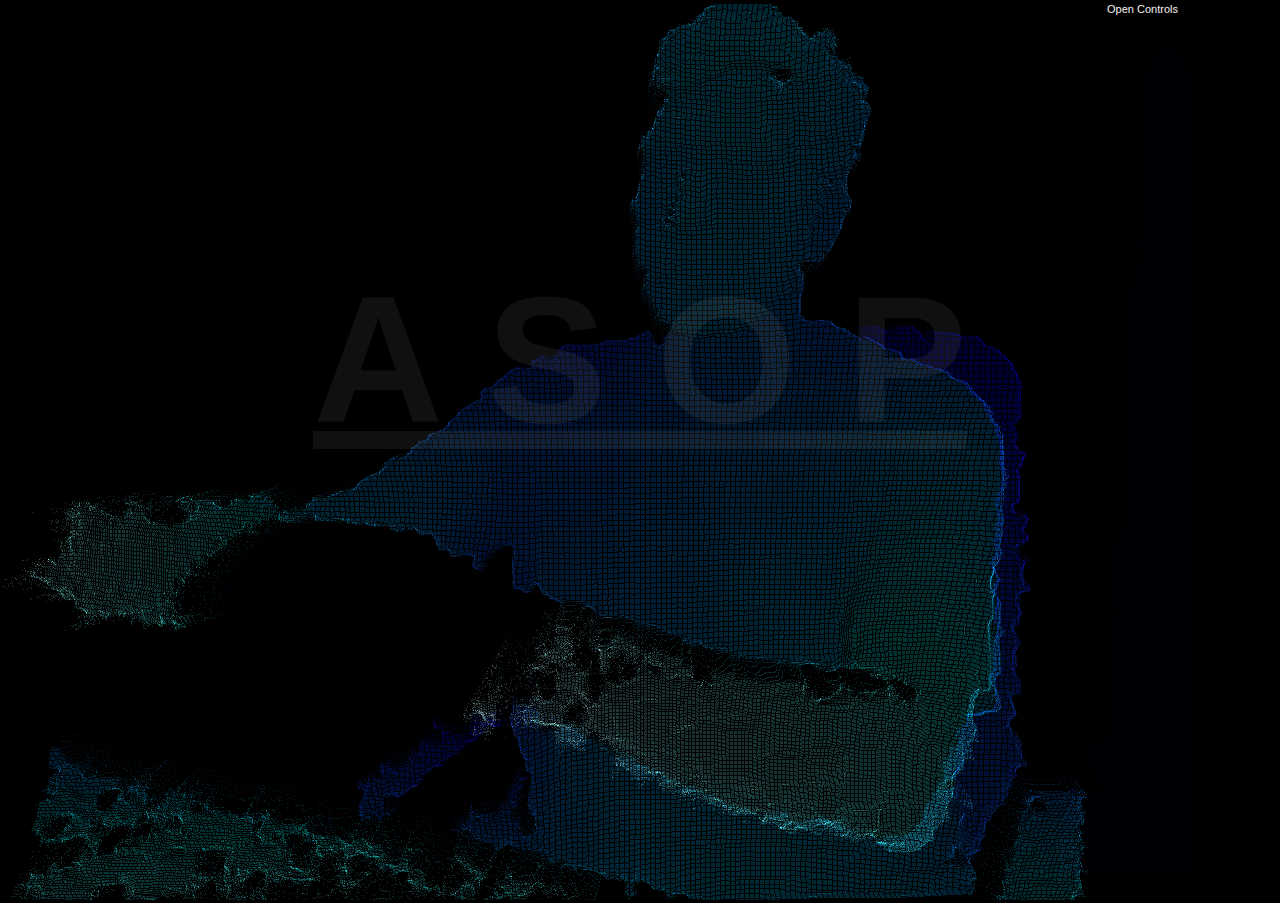
<file: index.html>
<!-- Welcome to ASOP -->
<!DOCTYPE html>
<html lang="en">
	<head>
		<title>ASOP</title>
		<meta charset="utf-8">
		<meta name="viewport" content="width=device-width, user-scalable=no, minimum-scale=1.0, maximum-scale=1.0">
		<link rel="shortcut icon" href="icon.png" type="image/x-icon">
		<link rel="manifest" href="video.html">
		<style>
			body {
				font-family: Monospace;
				background-color: #000000;
				margin: 0px;
				overflow: hidden;
			}
			#info {
				color: #ffffff;
				font-family: Monospace;
				font-size: 13px;
				text-align: center;
				font-weight: bold;
				position: absolute;
				top: 5px; width: 100%;
			}
			a {
				color: #0040ff;
			}
			#asop {
				position: absolute;
				width: 100%;
				margin-top: 20%;
				opacity: 10%;
				/*color: #cdc;*/
				color: rgba(200, 200, 200, 0.8);
				font-size: 180px;
				/*font-family: system-ui;*/
				/*font-family: fantasy;*/
				font-family: Arial;
				font-weight: bold;
				text-align: center;
			}
		</style>
	</head>
	<body>
		<div><a id = "asop" href="https://www.linkedin.com/in/asop/"> A S O P </a></div>
		<script src="js/three.min.js"></script>
		<script src='js/dat.gui.min.js'></script>
		<script src="js/stats.min.js"></script>
		<script src="js/WebGL.js"></script>

		<script id="vs" type="x-shader/x-vertex">
			uniform sampler2D map;
			uniform float width;
			uniform float height;
			uniform float nearClipping, farClipping;
			uniform float pointSize;
			uniform float zOffset;
			varying vec2 vUv;
			const float XtoZ = 1.11146; // tan( 1.0144686 / 2.0 ) * 2.0;
			const float YtoZ = 0.83359; // tan( 0.7898090 / 2.0 ) * 2.0;
			void main() {
				vUv = vec2( position.x / width, position.y / height );
				vec4 color = texture2D( map, vUv );
				float depth = ( color.r + color.g + color.b ) / 3.0;
				// Projection code by @kcmic
				float z = ( 1.0 - depth ) * (farClipping - nearClipping) + nearClipping;
				vec4 pos = vec4(
					( position.x / width - 0.5 ) * z * XtoZ,
					( position.y / height - 0.5 ) * z * YtoZ,
					- z + zOffset,
					1.0);
				gl_PointSize = pointSize;
				gl_Position = projectionMatrix * modelViewMatrix * pos;
			}
		</script>

		<script id="fs" type="x-shader/x-fragment">
			uniform sampler2D map;
			varying vec2 vUv;
			void main() {
				vec4 color = texture2D( map, vUv );
				gl_FragColor = vec4( color.r, color.g, color.b, 0.2 );
			}
		</script>

		<script>
			var container;
			var scene, camera, renderer;
			var geometry, mesh, material;
			var mouse, center;
			var stats;
			var video, texture;
			if ( WEBGL.isWebGLAvailable() ) {
				init();
				animate();
			} else {
				document.body.appendChild( WEBGL.getWebGLErrorMessage() );
			}
			function init() {
				container = document.createElement( 'div' );
				document.body.appendChild( container );
				// var info = document.createElement( 'div' );
				// info.id = 'info';
				// info.innerHTML = '<a href="http://threejs.org" target="_blank" rel="noopener">three.js</a> - kinect';
				// document.body.appendChild( info );
				stats = new Stats();
				// container.appendChild( stats.dom );
				camera = new THREE.PerspectiveCamera( 50, window.innerWidth / window.innerHeight, 1, 10000 );
				camera.position.set( 0, 0, 500 );
				scene = new THREE.Scene();
				center = new THREE.Vector3();
				center.z = - 1000;
				video = document.createElement( 'video' );
				video.addEventListener( 'loadedmetadata', function () {
					texture = new THREE.VideoTexture( video );
					texture.minFilter = THREE.NearestFilter;
					// var width = 1280, height = 680;
					var width = 960, height = 720;
					// var width = 640, height = 480;
					var nearClipping = 500, farClipping = 4000;
					geometry = new THREE.BufferGeometry();
					var vertices = new Float32Array( width * height * 3 );
					for ( var i = 0, j = 0, l = vertices.length; i < l; i += 3, j ++ ) {
						vertices[ i ] = j % width;
						vertices[ i + 1 ] = Math.floor( j / width );
					}
					geometry.addAttribute( 'position', new THREE.BufferAttribute( vertices, 3 ) );
					material = new THREE.ShaderMaterial( {
						uniforms: {
							"map": { value: texture },
							"width": { value: width },
							"height": { value: height },
							"nearClipping": { value: nearClipping },
							"farClipping": { value: farClipping },
							"pointSize": { value: 1 },
							"zOffset": { value: 700 }
						},
						vertexShader: document.getElementById( 'vs' ).textContent,
						fragmentShader: document.getElementById( 'fs' ).textContent,
						blending: THREE.AdditiveBlending,
						depthTest: false, depthWrite: false,
						transparent: true
					} );
					mesh = new THREE.Points( geometry, material );
					scene.add( mesh );
					var gui = new dat.GUI();
					gui.add( material.uniforms.nearClipping, 'value', 1, 10000, 1.0 ).name( 'nearClipping' );
					gui.add( material.uniforms.farClipping, 'value', 1, 10000, 1.0 ).name( 'farClipping' );
					gui.add( material.uniforms.pointSize, 'value', 1, 10, 1.0 ).name( 'pointSize' );
					gui.add( material.uniforms.zOffset, 'value', 0, 4000, 1.0 ).name( 'zOffset' );
					gui.close();
				}, false );
				video.crossOrigin = 'anonymous';
				video.loop = true;
				video.muted = true;
				video.src = 'kinect.webm'; //pulpfiction yyss cqsl
				video.setAttribute( 'webkit-playsinline', 'webkit-playsinline' );
				video.play();
				
				renderer = new THREE.WebGLRenderer();
				renderer.setPixelRatio( window.devicePixelRatio );
				renderer.setSize( window.innerWidth, window.innerHeight );
				container.appendChild( renderer.domElement );
				mouse = new THREE.Vector3( 0, 0, 1 );
				document.addEventListener( 'mousemove', onDocumentMouseMove, false );
				//
				window.addEventListener( 'resize', onWindowResize, false );
			}
			function onWindowResize() {
				camera.aspect = window.innerWidth / window.innerHeight;
				camera.updateProjectionMatrix();
				renderer.setSize( window.innerWidth, window.innerHeight );
			}
			function onDocumentMouseMove( event ) {
				mouse.x = ( event.clientX - window.innerWidth / 2 ) * 8;
				mouse.y = ( event.clientY - window.innerHeight / 2 ) * 8;
			}
			function animate() {
				requestAnimationFrame( animate );
				render();
				stats.update();
			}
			function render() {
				camera.position.x += ( mouse.x - camera.position.x ) * 0.05;
				camera.position.y += ( - mouse.y - camera.position.y ) * 0.05;
				camera.lookAt( center );
				renderer.render( scene, camera );
			}
		</script>
	</body>
</html>
</file>
